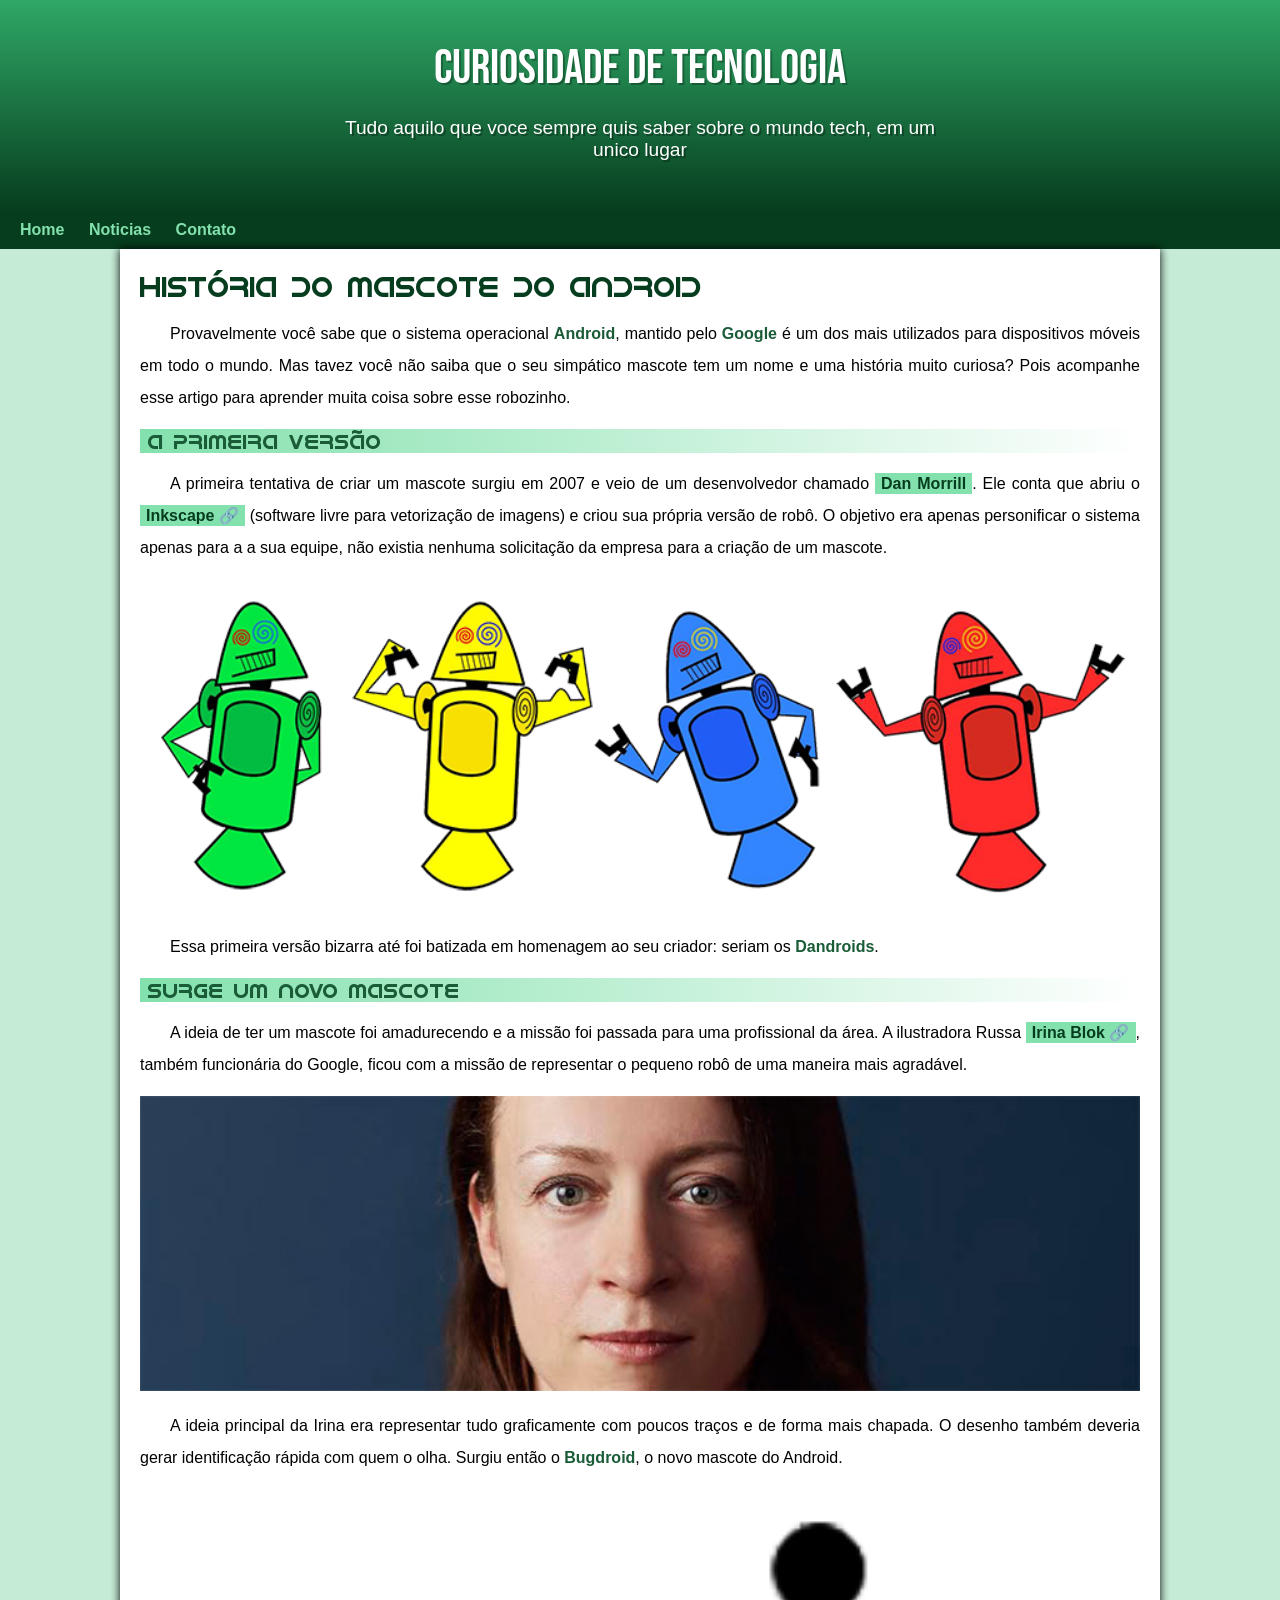
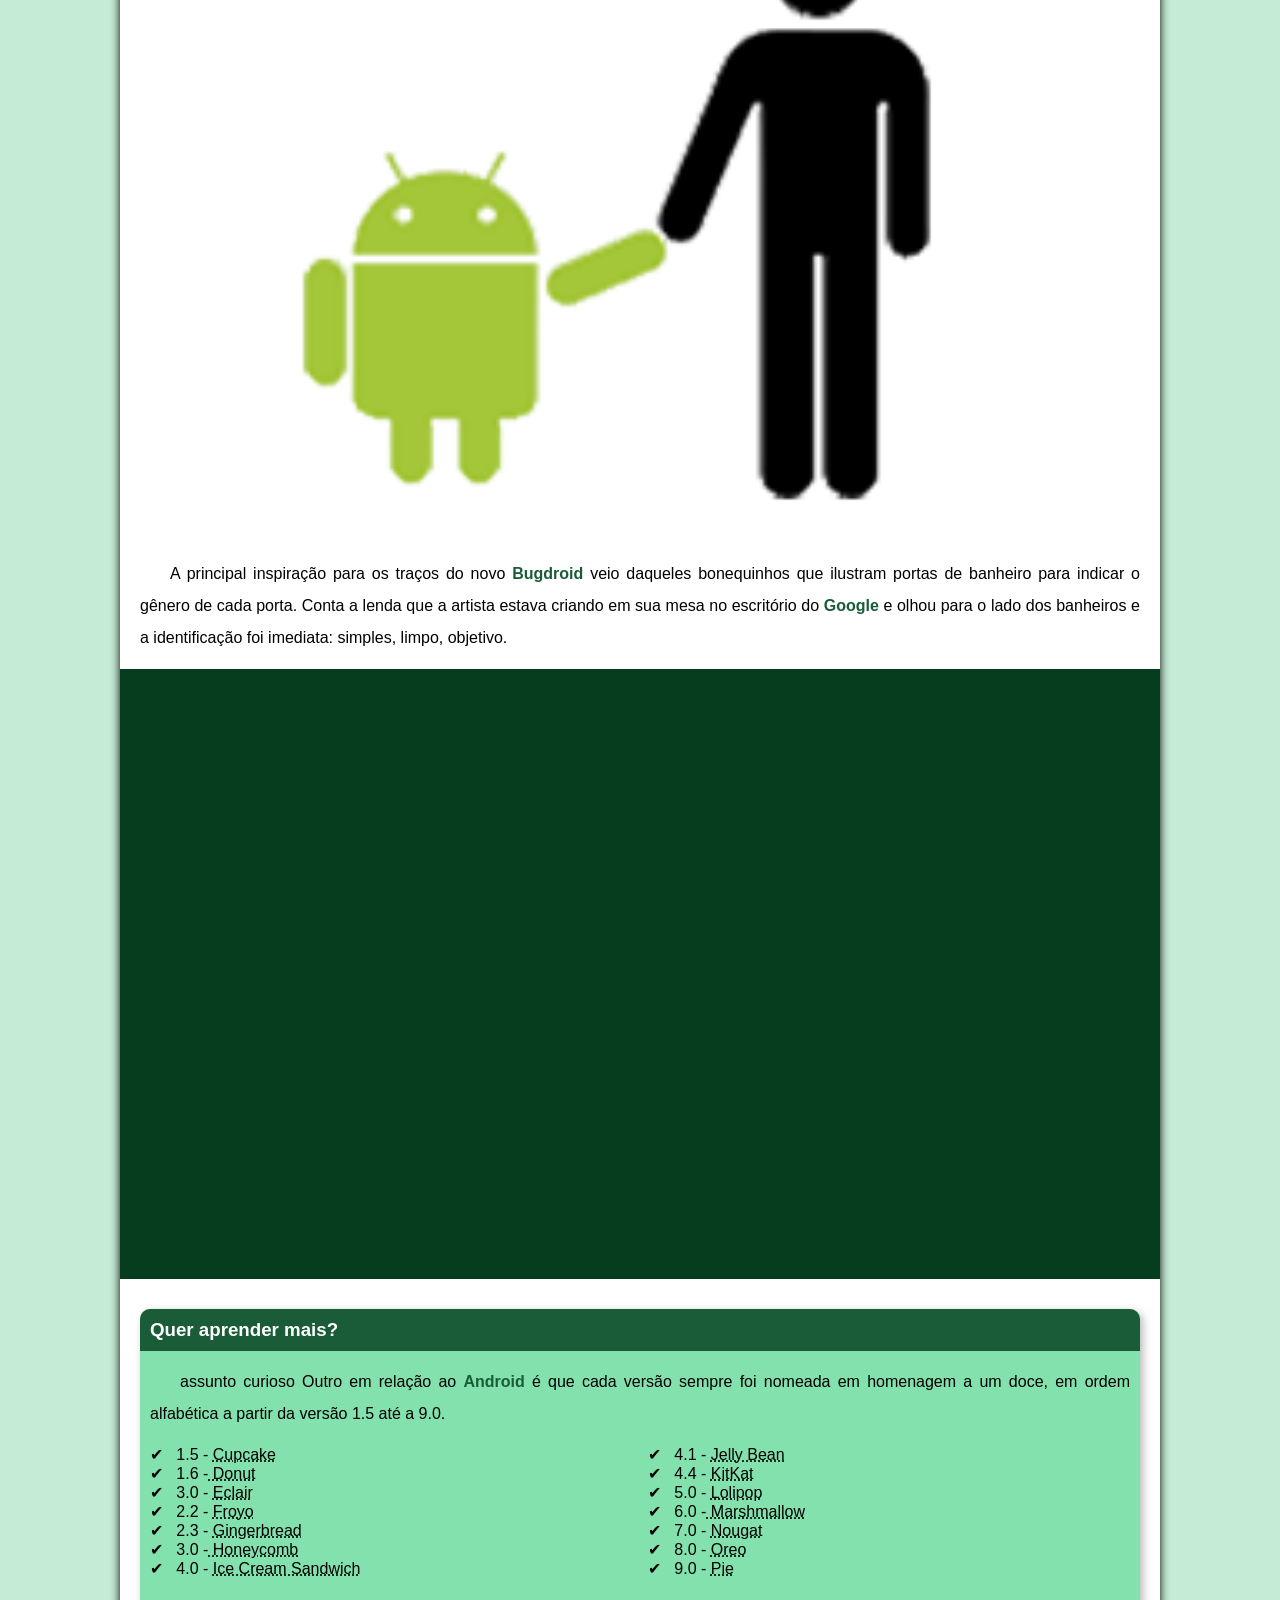
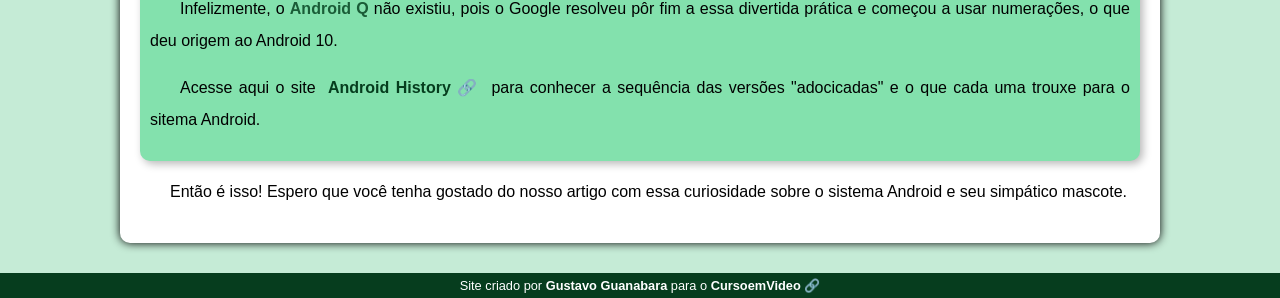
<file: index.html>
<!DOCTYPE html>
<html lang="pt/br">
<head>
    <meta charset="UTF-8">
    <meta name="viewport" content="width=device-width, initial-scale=1.0">
    <title>Como surgiu o mascote do Android?</title>
    <link rel="shortcut icon" href="imagens/favicon.ico" type="image/x-icon">
    <link rel="stylesheet" href="estilo/style.css">
</head>
<body>
    <header>
        <h1>Curiosidade de Tecnologia</h1>
        <p>Tudo aquilo que voce sempre quis saber sobre o mundo tech, em um unico lugar</p>
    </header>
    <nav>
        <a href="#">Home</a>
        <a href="#"> Noticias</a>
        <a href="#">Contato</a>
    </nav>
    <main>
        <article>
            <h1> 
               História do Mascote do Android
            </h1>
                <p>
                
                Provavelmente você sabe que o  sistema operacional <strong>Android</strong>, mantido pelo<strong> Google</strong> é um dos mais utilizados para dispositivos móveis em todo o mundo. Mas tavez você não saiba que o seu simpático mascote tem um nome e uma história muito curiosa? Pois acompanhe esse artigo para aprender muita coisa sobre esse robozinho.
                
                </p>
            <h2>
                
               A primeira versão
                
            </h2>
                <p>
                
                A primeira tentativa de criar um mascote surgiu em 2007 e veio de um desenvolvedor chamado <a href="https://androidcommunity.com/dan-morrill-shows-us-the-android-mascot-that-almost-was-20130103" target="_blank">Dan Morrill</a>. Ele conta que abriu o <a href="https://inkscape.org/pt-br/" target="_blank" class="externo">Inkscape</a> (software livre para vetorização de imagens) e criou sua própria versão de robô. O objetivo era apenas personificar o sistema apenas para a a sua equipe, não existia nenhuma solicitação da empresa para a criação de um mascote.
                
                </p>
                <picture>
                    <source media="(max-width: 670px )" srcset="imagens/dan-droids-pq.png">
                    <img src="imagens/dan-droids.png" alt="primeiro mascote do Androide">
                </picture>
                <p>
                
                Essa primeira versão bizarra até foi batizada em homenagem ao seu criador: seriam os <STRONG>Dandroids</STRONG>.
                </p>
            <h2>                
               Surge um novo mascote
            </h2>
                <p>
                    
                    A ideia de ter um mascote foi amadurecendo e a missão foi passada para uma profissional da área. A ilustradora Russa <a href="https://www.irinablok.com/android" target="_blank" class="externo">Irina Blok</a>, também funcionária do Google, ficou com a missão de representar o pequeno robô de uma maneira mais agradável.
                    
                </p>
                <picture>
                     <source media="(max-width: 670px)" srcset="imagens/irina-blok-pq.jpg">
                        <img src="imagens/irina-blok.jpg"       alt="Irina Blok, criadora do Bugdroid">
                </picture>
                <p>
                    A ideia principal da Irina era representar tudo graficamente com poucos traços e de forma mais chapada. O desenho também deveria gerar identificação rápida com quem o olha. Surgiu então o <strong>Bugdroid</strong>, o novo mascote do Android.  
                                        
                </p>

                    <img src="imagens/bugdroid.png" class="pequeno" alt="Bugdroid">
                <p>
                    
                    A principal inspiração para os traços do novo <strong>Bugdroid</strong> veio daqueles bonequinhos que ilustram portas de banheiro para indicar o gênero de cada porta. Conta a lenda que a artista estava criando em sua mesa no escritório do <strong>Google</strong> e olhou para o lado dos banheiros e a identificação foi imediata: simples, limpo, objetivo.
                    
                </p>
                <div class="video">        
                     <iframe width="560" height="315"    src="https://www.youtube.com/embed/l2UDgpLz20M" title="YouTube video player" frameborder="0" allow="accelerometer; autoplay; encrypted-media; gyroscope; picture-in-picture" allowfullscreen></iframe>
                </div>
             <aside>
                <h3>
                    Quer aprender mais?
                </h3>

                <p>                
                    assunto curioso   Outro em relação ao <strong>Android</strong> é que cada versão sempre foi nomeada em homenagem a um doce, em ordem alfabética a partir da versão 1.5 até a 9.0.
                </p>
                <ul>
                    <li>
                        1.5 - <abbr title="Bolo de Copo">Cupcake</abbr>
                    </li>
                    <li>
                        1.6 -<abbr title="Rosquinha"> Donut</abbr>
                    </li>
                    <li>  
                        3.0 - <abbr title="Bomba">Eclair</abbr>
                    </li>
                    <li>                 
                        2.2 - <abbr title="Iogurte Congelado">Froyo</abbr>
                    </li>
                    <li>
                        2.3 - <abbr title="Biscoito de Gengibre">Gingerbread</abbr>
                    </li>
                    <li>
                        3.0 -<abbr title="Favo de mel"> Honeycomb</abbr>
                    </li>
                    <li>
                        4.0 - <abbr title="Saunduiche de Sorvete">Ice Cream Sandwich</abbr>
                    </li>
                    <li>
                        4.1 - <abbr title="Jujuba">Jelly Bean</abbr>
                    </li>
                    <li>
                        4.4 - <abbr title="kitKat">KitKat</abbr>
                    </li>
                    <li>
                        5.0 - <abbr title="Pirulito">Lolipop</abbr>
                    </li>
                    <li>
                        6.0 -<abbr title="Marshmallow"> Marshmallow</abbr>
                    </li>
                    <li>
                        7.0 - <abbr title="Torrone">Nougat</abbr>
                    </li>
                    <li>
                        8.0 - <abbr title="Oreo">Oreo</abbr>
                    </li>
                    <li>
                        9.0 - <abbr title="Torta">Pie</abbr>
                    </li>              
                </ul>
                 <p>     

                    Infelizmente, o <strong>Android Q </strong> não existiu, pois o Google resolveu pôr fim a essa divertida prática e começou a usar numerações, o que deu origem ao Android 10.

                 </p>
                 <p>
                     
                    Acesse aqui o site <a href="http://www.android.com/intl/en_uk/history/#/donut" target="_blank" class="externo">Android History</a> para conhecer a sequência das versões "adocicadas" e o que cada uma trouxe para o sitema Android.                      
                 </p>
             </aside>
             
             
                 <p>                  
                    Então é isso! Espero que você tenha gostado do nosso artigo com essa curiosidade sobre o sistema Android e seu simpático mascote.                  
                 </p>  
        </article>
                </main>
            <footer>    
                 <p>Site criado por <a href="http://gustavoguanabara.github.io/" target="_blank">Gustavo Guanabara</a> para o<a href="http://www.youtube.com/cursoemvideo" target="_blank" class="externo"> CursoemVideo</a></p>    
            </footer>
</body>
</html>
</file>
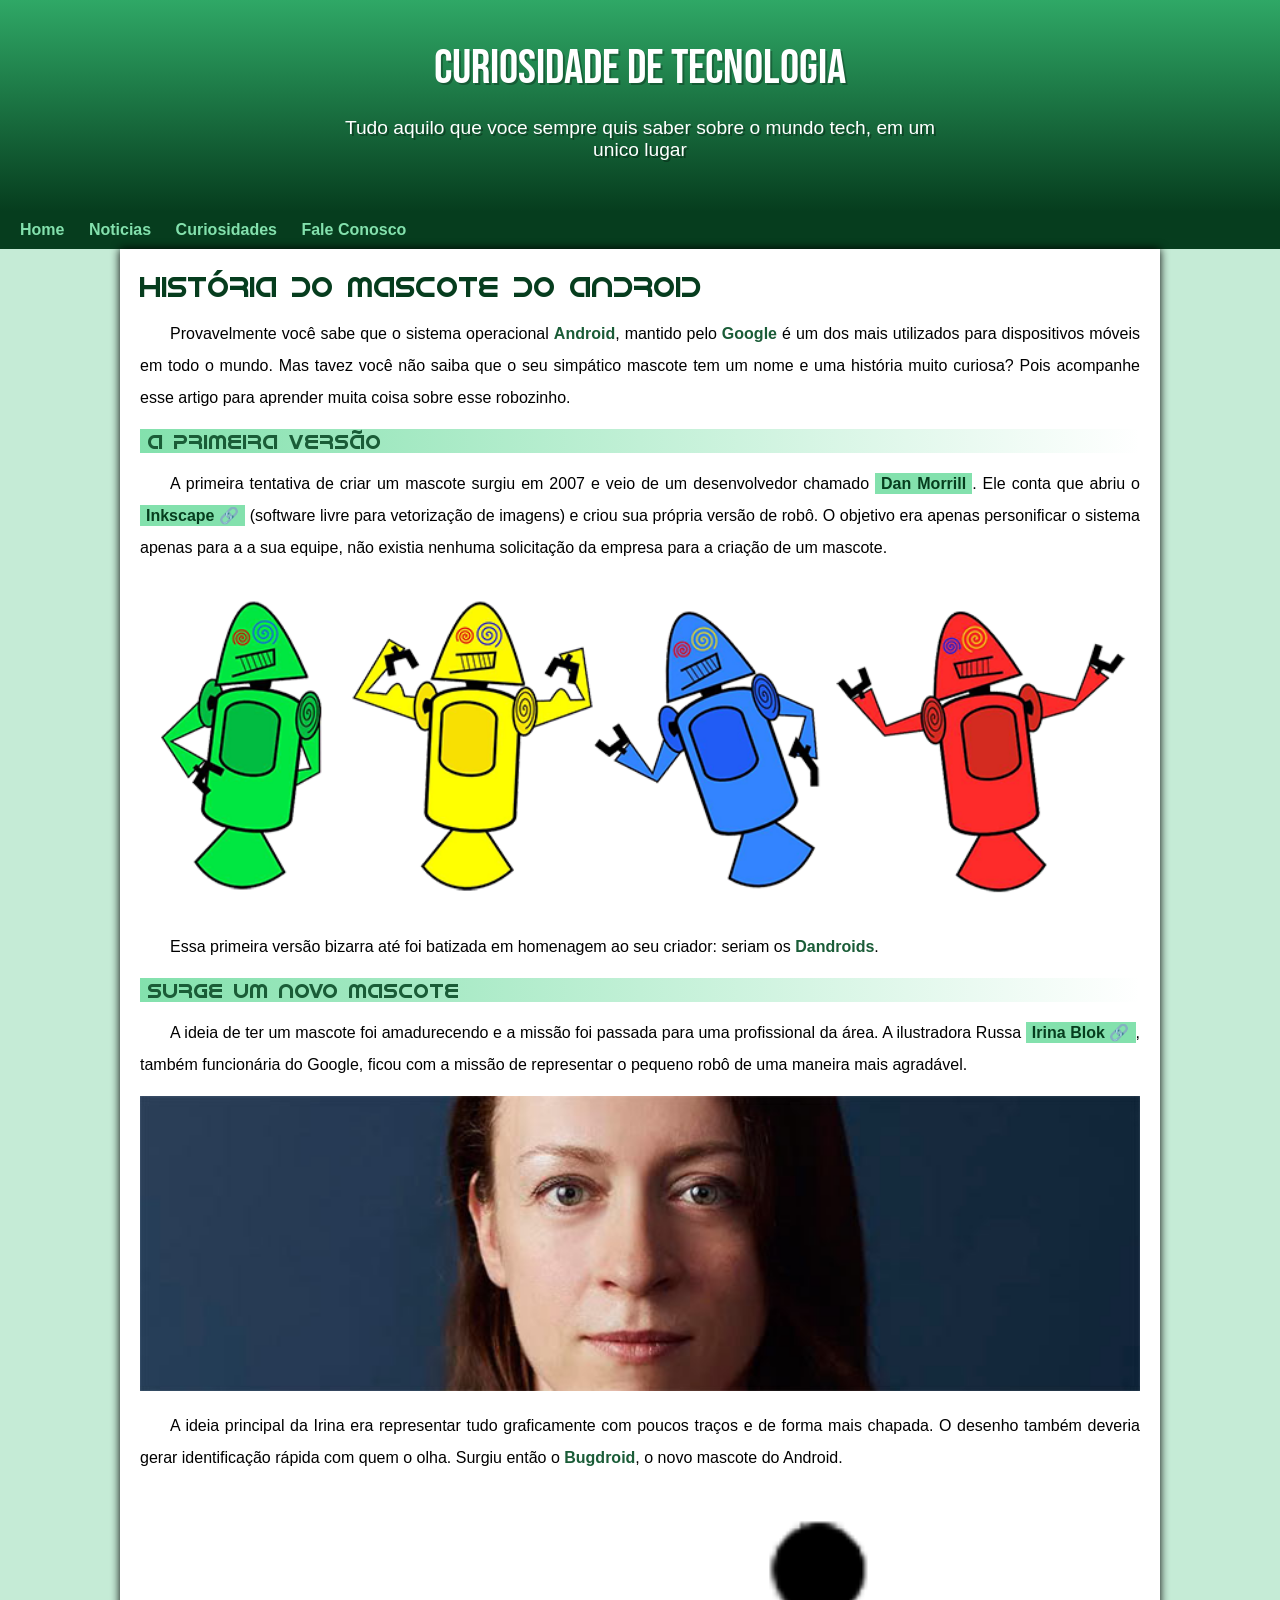
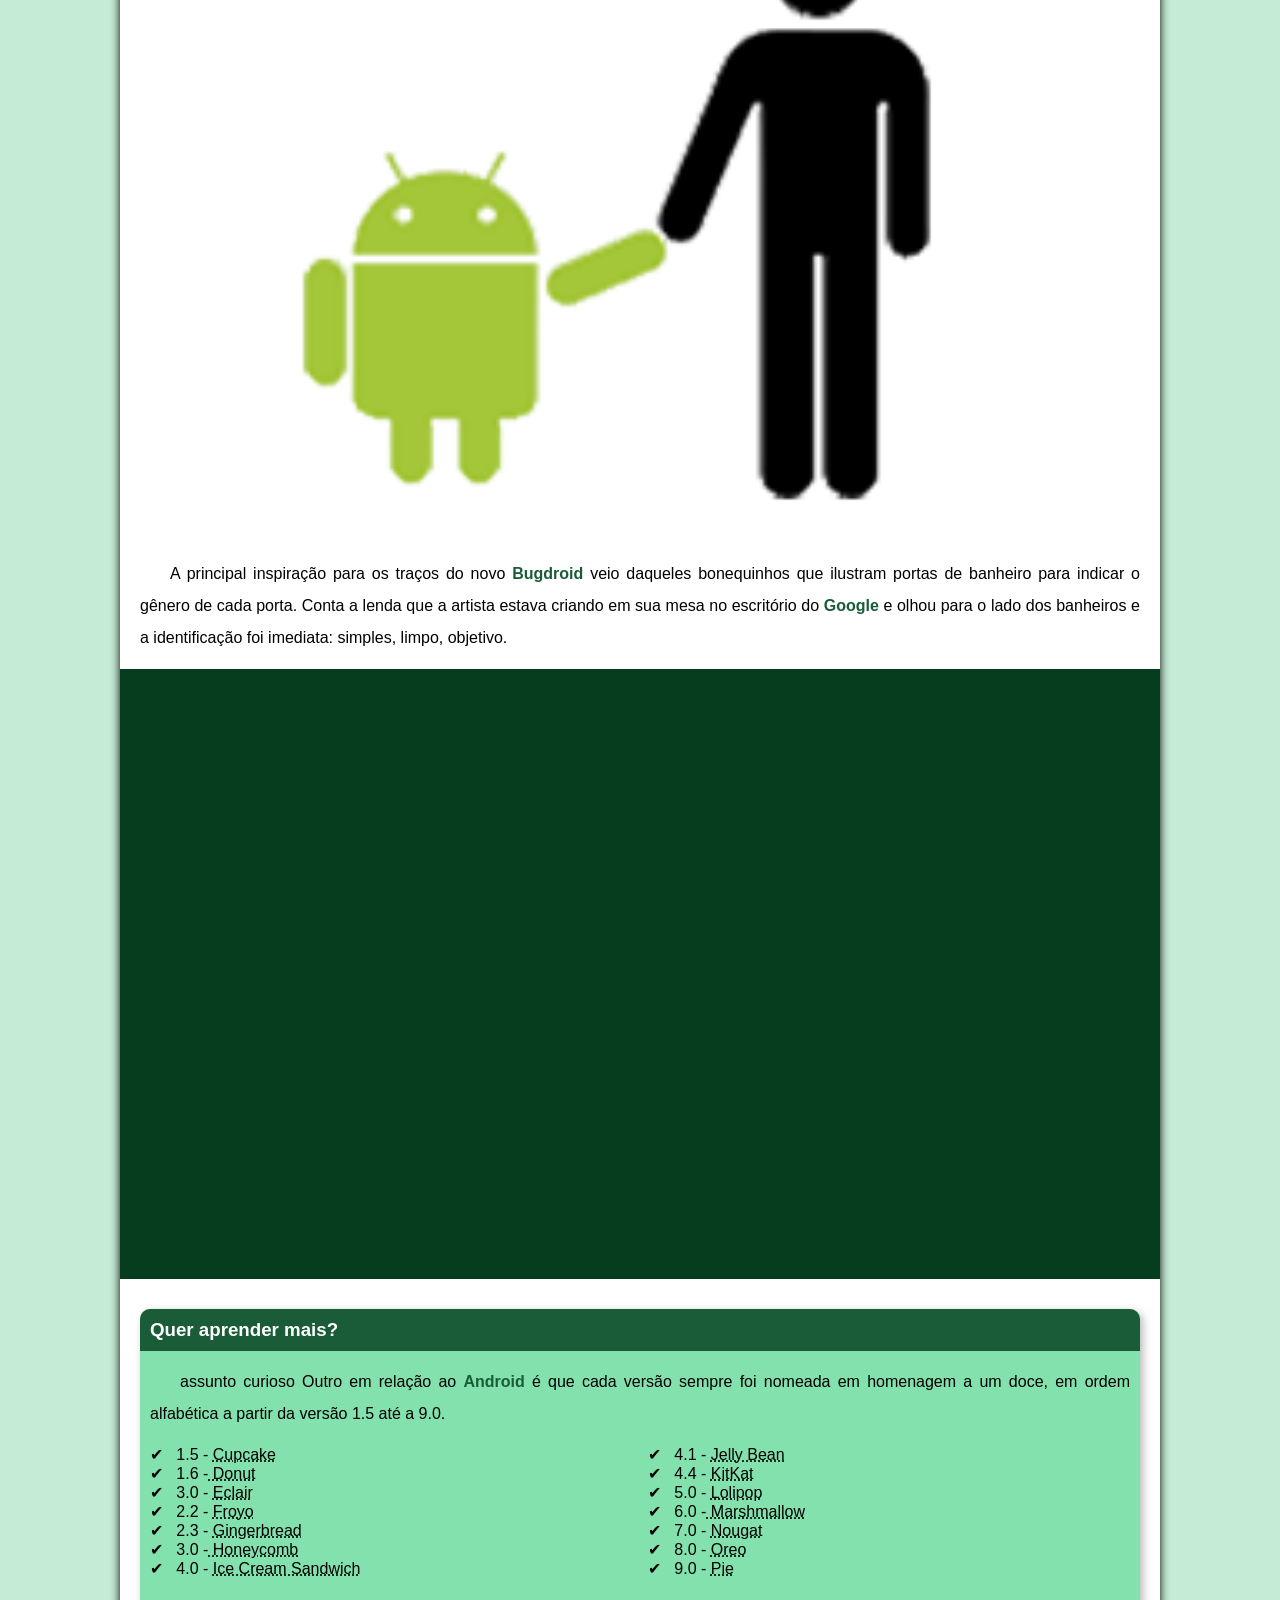
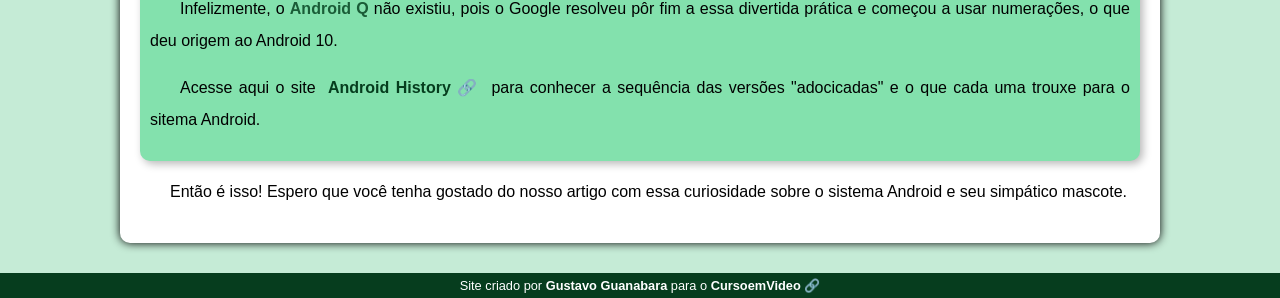
<file: android.html>
<!DOCTYPE html>
<html lang="pt/br">
<head>
    <meta charset="UTF-8">
    <meta name="viewport" content="width=device-width, initial-scale=1.0">
    <title>Como surgiu o mascote do Android?</title>
    <link rel="shortcut icon" href="imagens/favicon.ico" type="image/x-icon">
    <link rel="stylesheet" href="estilo/style.css">
</head>
<body>
    <header>
        <h1>Curiosidade de Tecnologia</h1>
        <p>Tudo aquilo que voce sempre quis saber sobre o mundo tech, em um unico lugar</p>
    </header>
    <nav>
        <a href="#">Home</a>
        <a href="#"> Noticias</a>
        <a href="#">Curiosidades</a>
        <a href="#">Fale Conosco</a>
    </nav>
    <main>
        <article>
            <h1> 
               História do Mascote do Android
            </h1>
                <p>
                
                Provavelmente você sabe que o  sistema operacional <strong>Android</strong>, mantido pelo<strong> Google</strong> é um dos mais utilizados para dispositivos móveis em todo o mundo. Mas tavez você não saiba que o seu simpático mascote tem um nome e uma história muito curiosa? Pois acompanhe esse artigo para aprender muita coisa sobre esse robozinho.
                
                </p>
            <h2>
                
               A primeira versão
                
            </h2>
                <p>
                
                A primeira tentativa de criar um mascote surgiu em 2007 e veio de um desenvolvedor chamado <a href="https://androidcommunity.com/dan-morrill-shows-us-the-android-mascot-that-almost-was-20130103" target="_blank">Dan Morrill</a>. Ele conta que abriu o <a href="https://inkscape.org/pt-br/" target="_blank" class="externo">Inkscape</a> (software livre para vetorização de imagens) e criou sua própria versão de robô. O objetivo era apenas personificar o sistema apenas para a a sua equipe, não existia nenhuma solicitação da empresa para a criação de um mascote.
                
                </p>
                <picture>
                    <source media="(max-width: 670px )" srcset="imagens/dan-droids-pq.png">
                    <img src="imagens/dan-droids.png" alt="primeiro mascote do Androide">
                </picture>
                <p>
                
                Essa primeira versão bizarra até foi batizada em homenagem ao seu criador: seriam os <STRONG>Dandroids</STRONG>.
                </p>
            <h2>                
               Surge um novo mascote
            </h2>
                <p>
                    
                    A ideia de ter um mascote foi amadurecendo e a missão foi passada para uma profissional da área. A ilustradora Russa <a href="https://www.irinablok.com/android" target="_blank" class="externo">Irina Blok</a>, também funcionária do Google, ficou com a missão de representar o pequeno robô de uma maneira mais agradável.
                    
                </p>
                <picture>
                     <source media="(max-width: 670px)" srcset="imagens/irina-blok-pq.jpg">
                        <img src="imagens/irina-blok.jpg"       alt="Irina Blok, criadora do Bugdroid">
                </picture>
                <p>
                    A ideia principal da Irina era representar tudo graficamente com poucos traços e de forma mais chapada. O desenho também deveria gerar identificação rápida com quem o olha. Surgiu então o <strong>Bugdroid</strong>, o novo mascote do Android.  
                                        
                </p>

                    <img src="imagens/bugdroid.png" class="pequeno" alt="Bugdroid">
                <p>
                    
                    A principal inspiração para os traços do novo <strong>Bugdroid</strong> veio daqueles bonequinhos que ilustram portas de banheiro para indicar o gênero de cada porta. Conta a lenda que a artista estava criando em sua mesa no escritório do <strong>Google</strong> e olhou para o lado dos banheiros e a identificação foi imediata: simples, limpo, objetivo.
                    
                </p>
                <div class="video">        
                     <iframe width="560" height="315"    src="https://www.youtube.com/embed/l2UDgpLz20M" title="YouTube video player" frameborder="0" allow="accelerometer; autoplay; encrypted-media; gyroscope; picture-in-picture" allowfullscreen></iframe>
                </div>
             <aside>
                <h3>
                    Quer aprender mais?
                </h3>

                <p>                
                    assunto curioso   Outro em relação ao <strong>Android</strong> é que cada versão sempre foi nomeada em homenagem a um doce, em ordem alfabética a partir da versão 1.5 até a 9.0.
                </p>
                <ul>
                    <li>
                        1.5 - <abbr title="Bolo de Copo">Cupcake</abbr>
                    </li>
                    <li>
                        1.6 -<abbr title="Rosquinha"> Donut</abbr>
                    </li>
                    <li>  
                        3.0 - <abbr title="Bomba">Eclair</abbr>
                    </li>
                    <li>                 
                        2.2 - <abbr title="Iogurte Congelado">Froyo</abbr>
                    </li>
                    <li>
                        2.3 - <abbr title="Biscoito de Gengibre">Gingerbread</abbr>
                    </li>
                    <li>
                        3.0 -<abbr title="Favo de mel"> Honeycomb</abbr>
                    </li>
                    <li>
                        4.0 - <abbr title="Saunduiche de Sorvete">Ice Cream Sandwich</abbr>
                    </li>
                    <li>
                        4.1 - <abbr title="Jujuba">Jelly Bean</abbr>
                    </li>
                    <li>
                        4.4 - <abbr title="kitKat">KitKat</abbr>
                    </li>
                    <li>
                        5.0 - <abbr title="Pirulito">Lolipop</abbr>
                    </li>
                    <li>
                        6.0 -<abbr title="Marshmallow"> Marshmallow</abbr>
                    </li>
                    <li>
                        7.0 - <abbr title="Torrone">Nougat</abbr>
                    </li>
                    <li>
                        8.0 - <abbr title="Oreo">Oreo</abbr>
                    </li>
                    <li>
                        9.0 - <abbr title="Torta">Pie</abbr>
                    </li>              
                </ul>
                 <p>     

                    Infelizmente, o <strong>Android Q </strong> não existiu, pois o Google resolveu pôr fim a essa divertida prática e começou a usar numerações, o que deu origem ao Android 10.

                 </p>
                 <p>
                     
                    Acesse aqui o site <a href="http://www.android.com/intl/en_uk/history/#/donut" target="_blank" class="externo">Android History</a> para conhecer a sequência das versões "adocicadas" e o que cada uma trouxe para o sitema Android.                      
                 </p>
             </aside>
             
             
                 <p>                  
                    Então é isso! Espero que você tenha gostado do nosso artigo com essa curiosidade sobre o sistema Android e seu simpático mascote.                  
                 </p>  
        </article>
                </main>
            <footer>    
                 <p>Site criado por <a href="http://gustavoguanabara.github.io/" target="_blank">Gustavo Guanabara</a> para o<a href="http://www.youtube.com/cursoemvideo" target="_blank" class="externo"> CursoemVideo</a></p>    
            </footer>
</body>
</html>
</file>
<file: estilo/style.css>
@charset "UTF8";

@import url('https://fonts.googleapis.com/css2?family=Bebas+Neue&display=swap');

@font-face {
    font-family: 'Android';
    src: url('../fontes/idroid.otf') format('opentype');
    font-weight: normal;
}


:root {
    --cor0: #c5ebd6;
    --cor1: #83e1ad;
    --cor2: #3ddc84;
    --cor3: #2fa866;
    --cor4: #1a5c37;
    --cor5: #063d1e ;

    --font-padrao: Arial, Verdana, Helvetica, sans-serif;
    --fonte-destaque: 'Bebas Neue', cursive;
    --font-android: 'Android', cursive;
}

* {
    margin: 0px;
    padding: 0px;
}

body {
    background-color: #c5ebd6;
    font-family: var(--font-padrao);
}

a.externo::after {
    content: '\00A0\1F517';
}

header {
    background-image: linear-gradient(to bottom, var(--cor3), var(--cor5));
    min-width: 150px;
    text-align: center;
    padding-top: 40px;
}

header > h1 {
    color: white;
    font-family: var(--fonte-destaque);
    font-size: 3em;
    font-weight: normal;
    margin-bottom: 20px;
    text-shadow: 2px 2px 0px rgba(0, 0, 0, 0.267);
    
}

header > p {
    font-family: var(--font-padrao);
    font-size: 1.2em;
    color: white;
    max-width: 600px;
    padding-right: 10px;
    padding-left: 10px;
    margin: auto;
    padding-bottom: 50px;
    text-shadow: 2px 2px 0px rgba(0, 0, 0, 0.315);
}

nav {
    background-color:#063d1e;
    padding: 10px;
    box-shadow: opx 7px 7px rgba(0, 0, 0, 0.315);
}

nav > a {
    color: var(--cor1);
    padding:10px;
    border-radius: 5px;
    text-decoration: none;
    font-weight: bold;
    transition-duration: .5s;
}

nav > a:hover {
    background-color: var(--cor3);
    color: var(--cor5);
}

main {
    min-width: 300px;
    max-width: 1000px;
    margin: auto;
    margin-bottom: 30px;
    padding: 20px;
    background-color: white;
    box-shadow: 0px 0px 10px black;
    border-bottom-left-radius: 10px;
    border-bottom-right-radius: 10px;
}

main h1 {
    color: #063d1e;
    font-family: var(--font-android);
    font-weight: normal;
    font-size: 1.8em;
}

main h2 {
    font-family: var(--font-android);
    color: var(--cor4);
    font-size: 1.3em;
    font-weight: normal;
    background-image:linear-gradient(to right, var(--cor1), transparent);
    text-indent: 8px;
}

main p {
    margin: 15px 0px;
    text-align: justify;
    text-indent: 30px;
    font-size: 1em;
    line-height: 2em;
}

main strong {
    color: var(--cor4);
    font-weight: bolder;
   
}

main a {
    text-decoration: none;
    font-weight: bold;
    color: var(--cor5);
    background-color: var(--cor1);
    padding: 2px 6px;
   
}

main a:hover {
    text-decoration: underline;
    color:var(--cor4);
}

main  img {
    width: 100%;
}

main img.pequena {
    max-width: 350px;
    display: block;
    margin: auto;
    
}

div.video {
    background-color: var(--cor5);    
    margin: 0px -20px 30px -20px;
    padding: 20px;
    padding-bottom: 59%;
    position: relative;
}

div.video > iframe {
    position: absolute;
    top: 5%;
    left: 5%;
    width: 90%;
    height: 90%;
    w
}

aside {
    background-color: var(--cor1);
    padding: 10px;
    border-radius: 10px;
    box-shadow: 3px 3px 8px rgba(0, 0, 0, 0.281);
}

aside > h3 {
    background-color: var(--cor4);
    color: white;
    padding: 10px;
    margin: -10px -10px 0px -10px;
    border-radius:  10px 10px 0px 0px;
}

aside > ul {
    list-style-type: '\2714\00A0\00A0';
    list-style-position: inside;
    columns: 2;
}

footer {
    background-color: #063d1e;
    color: white;
    text-align: center;
    font-size: 0.8em;
    padding:5px;
}

footer a {
    color: white;
    font-weight: bolder;
    text-decoration: none;
}

footer a:hover {
    text-decoration: underline;
    color: var(--cor1);
}
</file>
